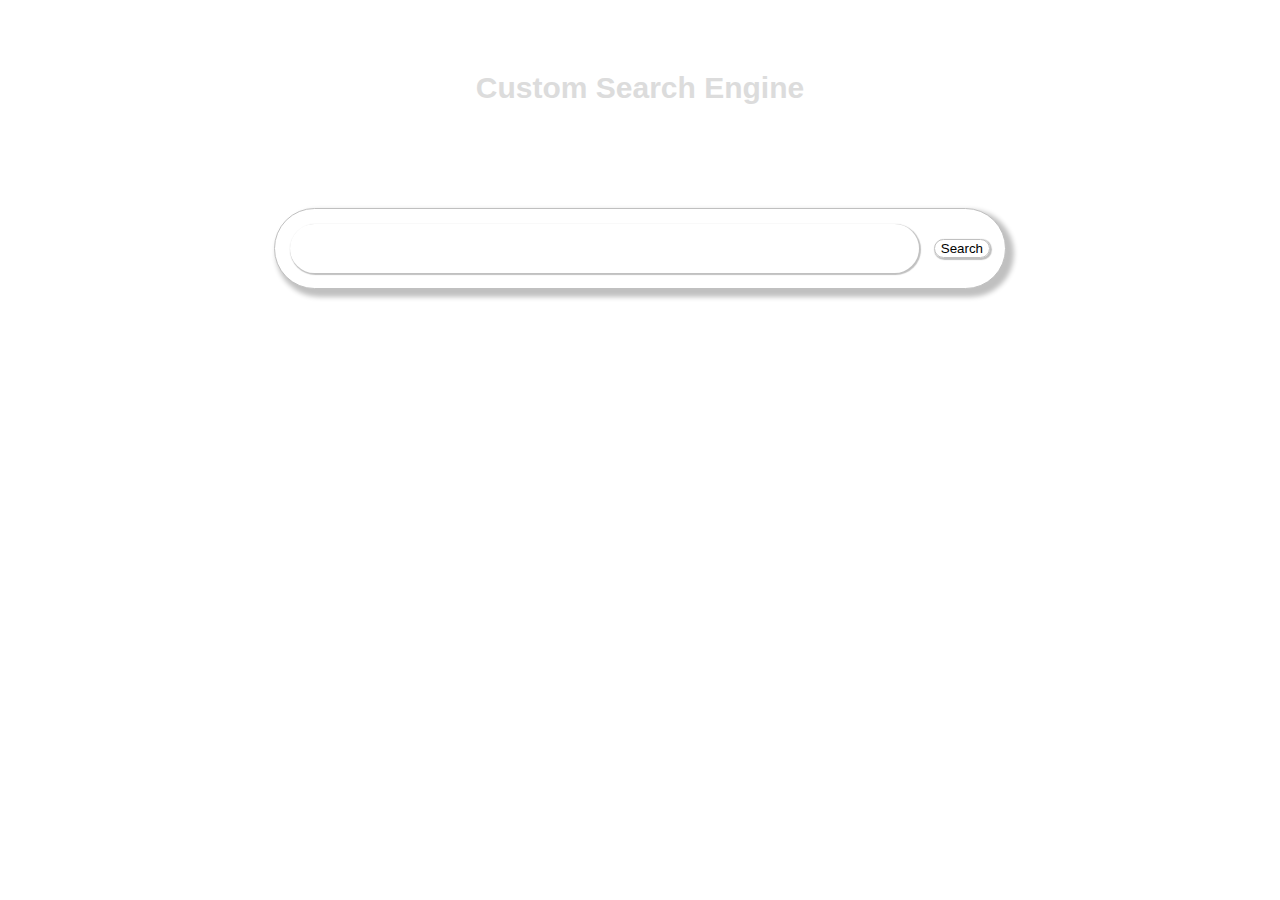
<file: 05SendRedirect/src/main/webapp/index.html>
<!DOCTYPE html>
<html>
<head>
<meta charset="UTF-8">
<title>Search Engine</title>
<style>
	body{
		
		background-color: #fff;
		display: flex;
		flex-direction: column;
		justify-content: center;
		align-items: center;
		padding: 0;
		height: auto;
		font-size: 1.6em;
		gap: 15px;
	}
	form{
		background-color:white;
		border:1px solid  silver;
		border-radius: 50px;
		height: auto;
		width: 700px;
		display: flex;
		flex-direction: row;
		gap: 15px;
		justify-content: center;
		align-items: center;
		padding: 15px;
		box-shadow: 5px 5px 5px 3px rgb(192, 192, 192);
		margin-top: 5%;
		
	}
	
	 input[name=query]{
		background-color: transparent;
		border:none    ;
		border-radius: 50px;
		border-color: transparent;
		height: auto;
		width: 700px;
		color: rgb(128, 128, 128);
		font-family: sans-serif;
		font-size: 25px;
		padding: 10px;
		box-shadow: 1px 1px 1px 1px rgb(192, 192, 192);
		
	}
	
	 input[type=submit]{
		background-color: transparent;
		border:1px solid  silver;
		border-radius: 50px;
		box-shadow: 1px 1px 1px 1px rgb(192, 192, 192);
		
	}
	input:focus {
    outline: none;
    border: none;
}

h2{
	font-size: 30px;
	font-family: sans-serif;
	margin-top:5%;
	color:gainsboro;
}
	
</style>
</head>
<body>
	<h2>Custom Search Engine</h2>
	<form action="myQuery" method="post" target="_blank">
		
		<input type="text" name="query" >
		<input type="submit" value="Search">
	</form>
</body>
</html>
</file>
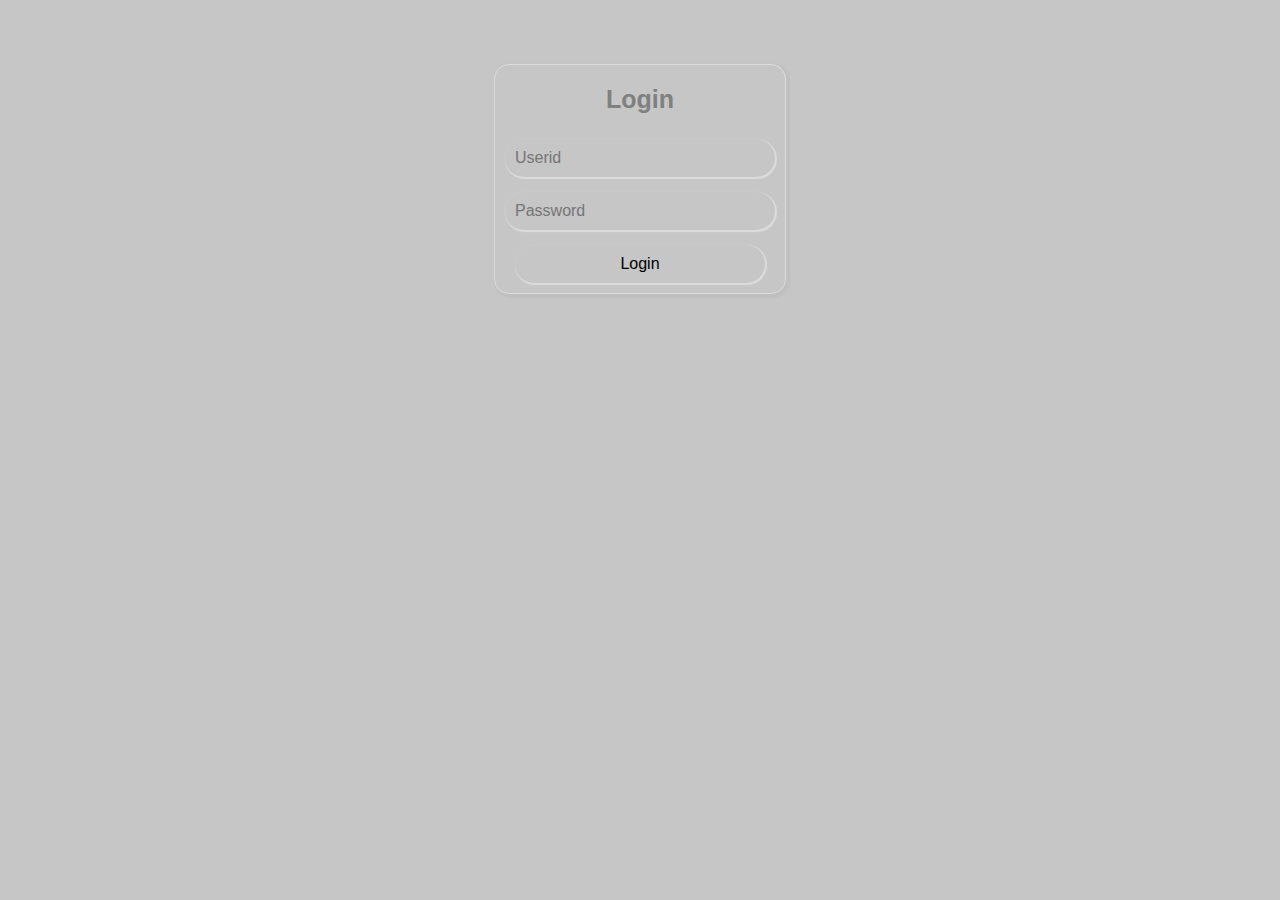
<file: 06RequestDispatcher/src/main/webapp/index.html>
<!DOCTYPE html>
<html>
<head>
<meta charset="UTF-8">
<title>Login</title>
<style>
	body{
		display: flex;
		flex-direction: column;
		font-size: 16px;
		font-family: sans-serif;
		padding:0px;
		margin:0px;
		justify-content: center;
		align-items: center;
		gap: 15px;
		background-color: rgba(192, 192, 192,0.9);
		}
		
		form{
			border: 1px solid gainsboro;
			border-radius: 15px;
			background-color: transparent;
			height: auto;
			width: auto;
			padding: 10px;
			margin:5%;
			background-color: transparent;
			box-shadow: 2px 2px 2px 2px rgb(192, 192, 192);
			display: flex;
			flex-direction: column;
			justify-content: center;
			align-items: center;
			gap: 15px;
		}
		
		input:focus{
			outline: none;
			border: 1px solid rgba(0, 128, 0,0.6);
		}
		input{
			border-radius: 50px;
			border: none;
			background-color: transparent;
			box-shadow: 1px 1px 1px 1px gainsboro;
			padding: 10px;
			width: 250px;
			height: auto;
			font-size: 16px;
			font-family: sans-serif;
			}
		input[type=submit]:hover{
			background-color: rgba(255, 255, 255,0.9);
			color: rgba(0, 0, 64,0.3);
			font-size: 16px;
			font-family: sans-serif;
			width: 250px;
			cursor: pointer;
			font-size: 18px;
			font-family: sans-serif;
			
		}
		h2{
			font-size: 25px;
			font-family: sans-serif;
			color: grey;
			padding: 5px;
			margin:5px;
		}
</style>
</head>
<body>

	<form action="login" method="post">
			<h2>Login </h2>
		<input type="text" name="userid" placeholder="Userid" required>
		<input type="password" name="password" placeholder="Password" required>
		<input type="submit" value="Login" >
	</form>
</body>
</html>
</file>
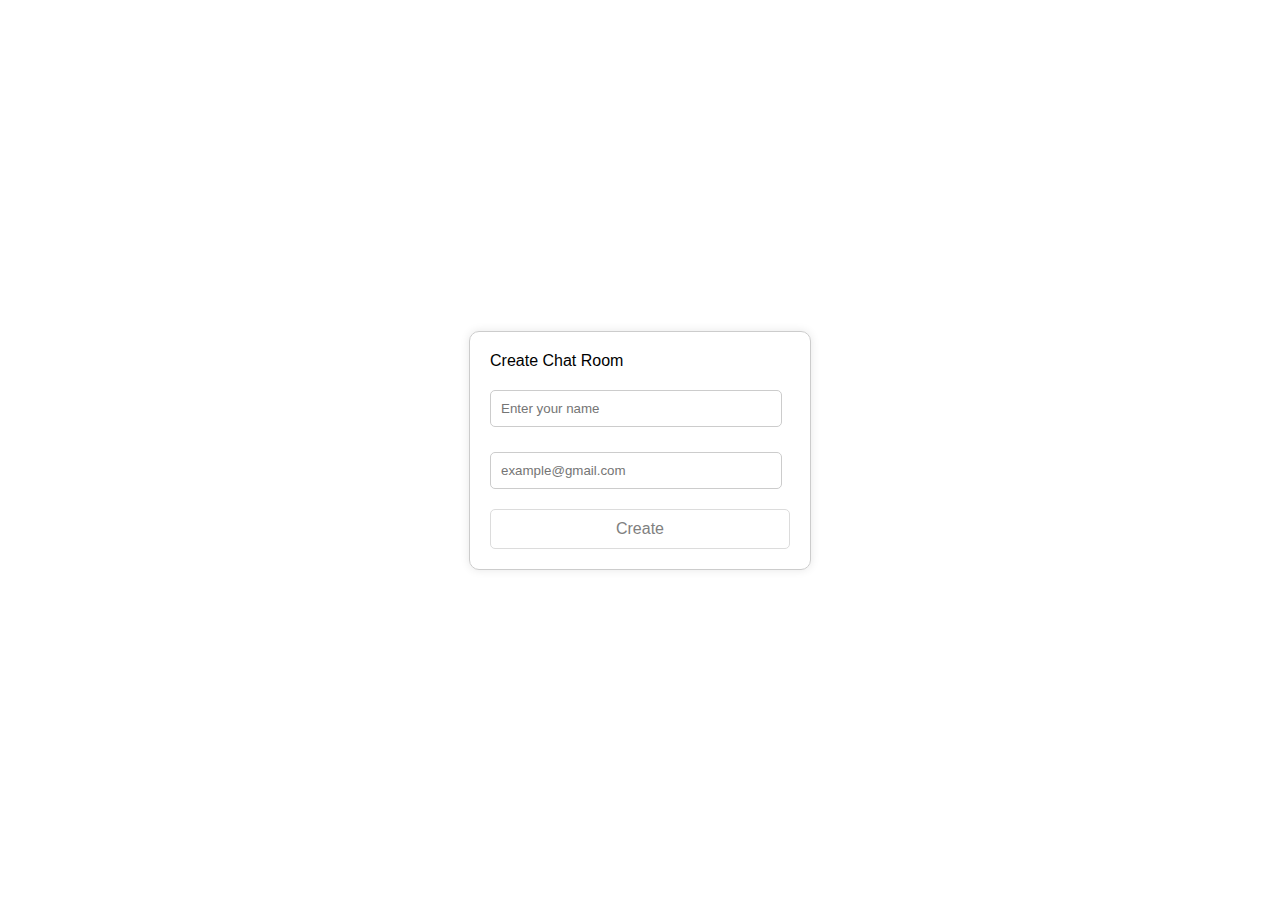
<file: 04ServletForm/src/main/webapp/login.html>
<!DOCTYPE html>
<html>

<head>
    <meta charset="UTF-8">
    <title>Create New Room</title>
    <style>
        body {
            font-family: Arial, sans-serif;
            background-color: rgb(255, 255, 255);
            display: flex;
            justify-content: center;
            align-items: center;
            height: 100vh;
            margin: 0;
        }

        form {
            background-color:transparent;
            display: flex;
            flex-direction: column;
            gap: 15px;
            height: auto;
            width: 300px;
            padding: 20px;
            border: 1px solid #ccc;
            border-radius: 10px;
            box-shadow: 0 0 10px rgba(0, 0, 0, 0.1);
        }

        form caption {
            font-size: 1.5em;
            margin-bottom: 10px;
            color: #333;
        }

        form input[type="text"],
        form input[type="email"] {
            width: 90%;
            padding: 10px;
            margin: 5px 0;
            border: 1px solid #ccc;
            border-radius: 5px;
        }

        form input[type="submit"] {
            width: 100%;
            padding: 10px;
            background-color: transparent;
            border:1px solid gainsboro;
            border-radius: 5px;
            color: rgb(128, 128, 128);
            font-size: 1em;
            cursor: pointer;
        }

        form input[type="submit"]:hover {
            background-color: rgb(192, 192, 192);
            opacity: 0.8;
            border:1px solid gainsboro;
            color: white;
            width: 100%;
        }
    </style>
</head>

<body>

    <form action="submitForm" method="post">
        <caption>Create Chat Room</caption>
        <input type="text" name="name" placeholder="Enter your name" required>
        <input type="email" name="email" placeholder="example@gmail.com" required>
        <input type="submit" value="Create">
    </form>

</body>

</html>
</file>
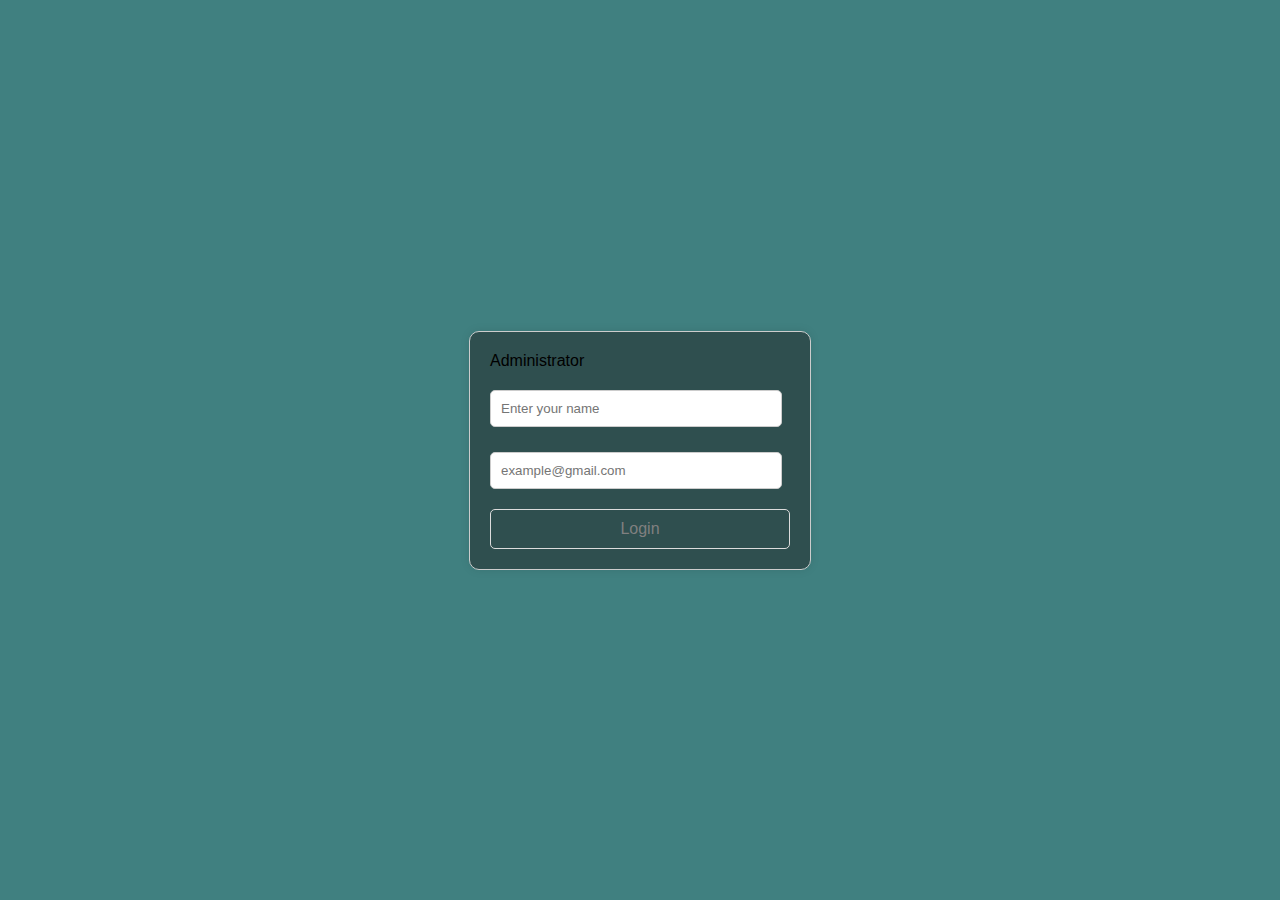
<file: 07Cookie_SessionManagement/src/main/webapp/login.html>
<!DOCTYPE html>
<html>

<head>
    <meta charset="UTF-8">
    <title>Admin Login</title>
    <style>
        body {
            font-family: Arial, sans-serif;
            background-color: rgb(64, 128, 128);
            display: flex;
            justify-content: center;
            align-items: center;
            height: 100vh;
            margin: 0;
        }

        form {
            background-color:transparent;
            display: flex;
            flex-direction: column;
            gap: 15px;
            height: auto;
            width: 300px;
            padding: 20px;
            border: 1px solid #ccc;
            border-radius: 10px;
            box-shadow: 0 0 10px rgba(0, 0, 0, 0.1);
            background-color:darkslategray;
        }

        form caption {
            font-size: 1.5em;
            margin-bottom: 10px;
            color: #333;
        }

        form input[type="text"],
        form input[type="email"] {
            width: 90%;
            padding: 10px;
            margin: 5px 0;
            border: 1px solid #ccc;
            border-radius: 5px;
        }

        form input[type="submit"] {
            width: 100%;
            padding: 10px;
            background-color: transparent;
            border:1px solid gainsboro;
            border-radius: 5px;
            color: rgb(128, 128, 128);
            font-size: 1em;
            cursor: pointer;
        }

        form input[type="submit"]:hover {
            background-color: rgb(192, 192, 192);
            opacity: 0.8;
            border:1px solid gainsboro;
            color: white;
            width: 100%;
        }
    </style>
</head>

<body>

    <form action="login" method="post">
        <caption>Administrator</caption>
        <input type="text" name="name" placeholder="Enter your name" required>
        <input type="email" name="email" placeholder="example@gmail.com" required>
        <input type="submit" value="Login">
    </form>

</body>

</html>
</file>
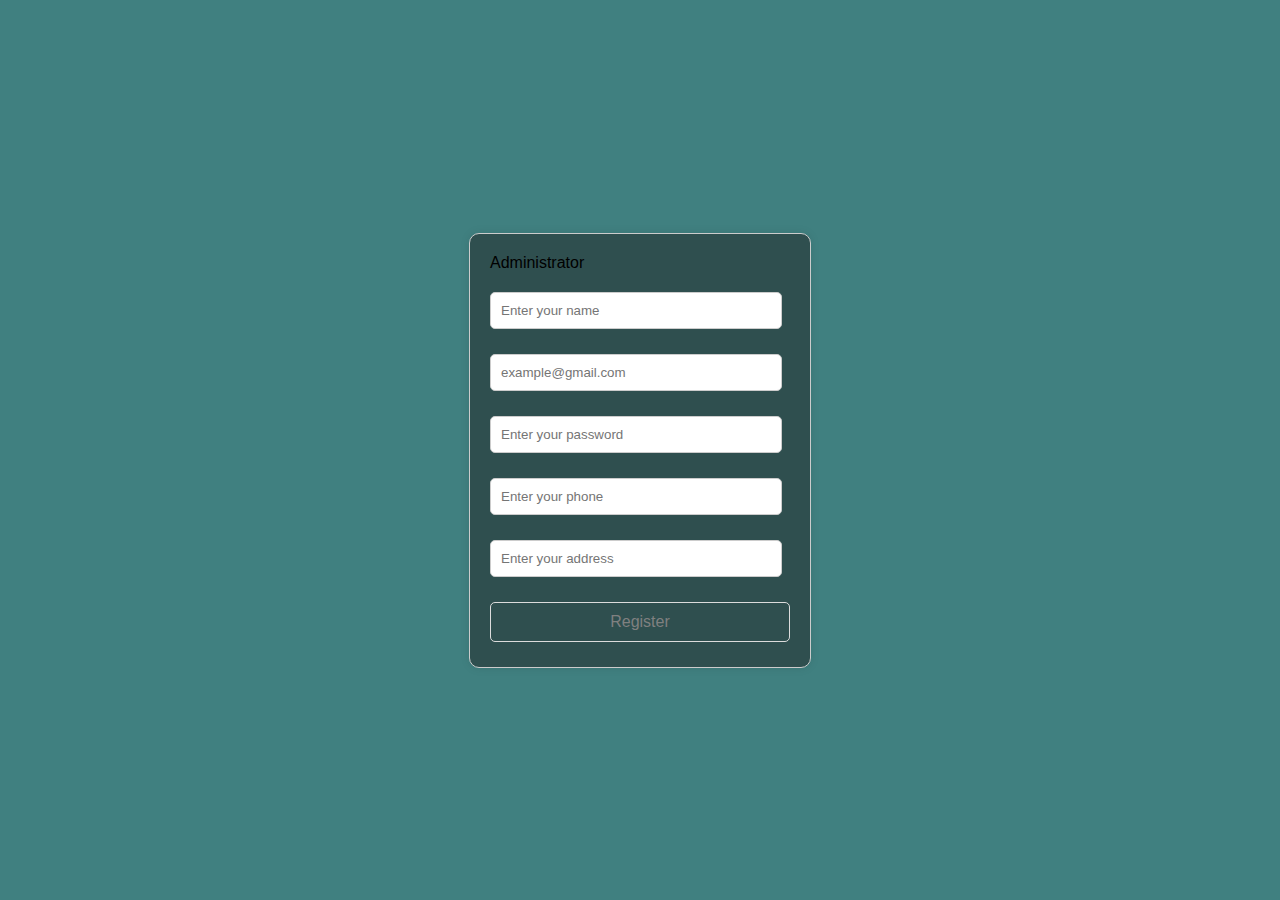
<file: 07Cookie_SessionManagement/src/main/webapp/register.html>
<!DOCTYPE html>
<html>

<head>
    <meta charset="UTF-8">
    <title>Admin Login</title>
    <style>
        body {
            font-family: Arial, sans-serif;
            background-color: rgb(64, 128, 128);
            display: flex;
            justify-content: center;
            align-items: center;
            height: 100vh;
            margin: 0;
        }

        form {
            background-color:transparent;
            display: flex;
            flex-direction: column;
            gap: 15px;
            height: auto;
            width: 300px;
            padding: 20px;
            border: 1px solid #ccc;
            border-radius: 10px;
            box-shadow: 0 0 10px rgba(0, 0, 0, 0.1);
            background-color:darkslategray;
        }

        form caption {
            font-size: 1.5em;
            margin-bottom: 10px;
            color: #333;
        }

        form input {
            width: 90%;
            padding: 10px;
            margin: 5px 0;
            border: 1px solid #ccc;
            border-radius: 5px;
        }

        form input[type="submit"] {
            width: 100%;
            padding: 10px;
            background-color: transparent;
            border:1px solid gainsboro;
            border-radius: 5px;
            color: rgb(128, 128, 128);
            font-size: 1em;
            cursor: pointer;
        }

        form input[type="submit"]:hover {
            background-color: rgb(192, 192, 192);
            opacity: 0.8;
            border:1px solid gainsboro;
            color: white;
            width: 100%;
        }
    </style>
</head>

<body>

    <form action="register" method="post">
        <caption>Administrator</caption>
         <input type="text" name="name" placeholder="Enter your name" required>
         <input type="email" name="email" placeholder="example@gmail.com" required>
         <input type="password" name="pass" placeholder="Enter your password" required>
         <input type="tel" name="phone" placeholder="Enter your phone" required>
         <input type="text" name="address" placeholder="Enter your address" required>
        <input type="submit" value="Register" >
    </form>

</body>

</html>
</file>
